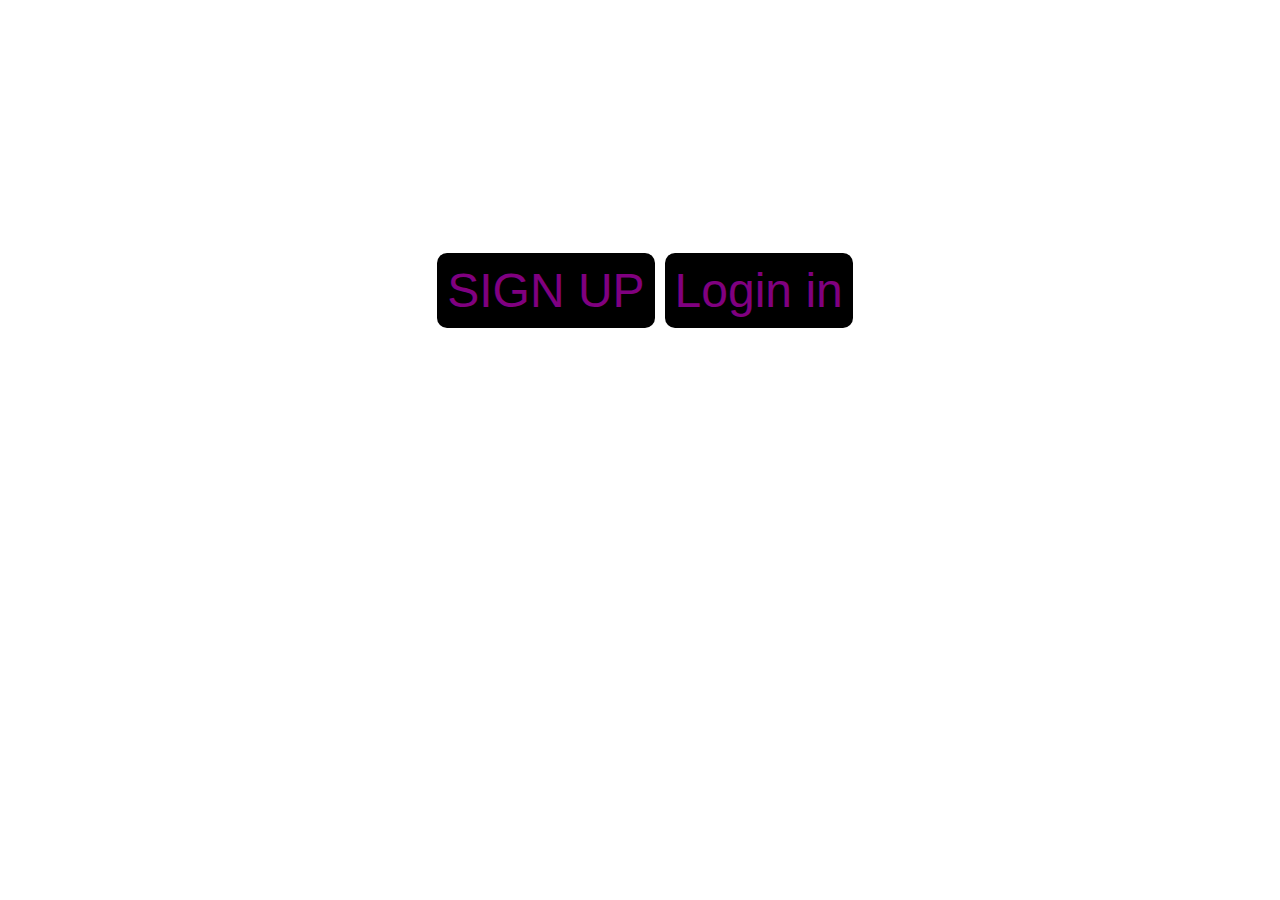
<file: form.html>
<!DOCTYPE html>
<html lang="en">
<head>
    <meta charset="UTF-8">
    <meta name="viewport" content="width=device-width, initial-scale=1.0">
    <title>Document</title>
    <link rel="stylesheet" href="css/form_tem.css" type="text/css">
</head>
<body>
    <div class = "Forms ">
        <div class="form-button">
        <button class="sign">SIGN UP</button>
       <button class="login">Login in</button>
       
    
    </div>
        <div class = "Signup">
            <form method = "post" action = "signup.php" class="content">
                <h2><span class="under">Re</span>gistration Form</h2>
                <button class="close">&times;</button>
                <label>
                    <h1>Personal Details</h1>
                </label> 
                <div class="form_con">         
                <label>
                    <p class="f_link">First Name</p>
                   
                    <input type="text" name="FirstName">
                                     <i></i>
                </label>
                <label>
                    <p class="f_link">Last Name</p>
                
                    <input type="text" name="LastName">
                    <i></i>
                </label>                 
                <label>
                    <p class="f_link">Username</p>
                 
                    <input type="text" name="Username">
                    <i></i>
                </label>
                <br>
            </div>
            <div class="form_con">
                <label>
                    <p class="f_link">Email</p>
                    
                    <input type="email" name="Email">
                    <i></i>
                </label>                    
                <label>
                    <p class="f_link">Phone Number</p>
                    <input type="text" name="PhoneNumber">
                    <i></i>
                </label>
                <label>
                    <p class="f_link">Age</p>
                    <input type="text" name="Age">
                    <i></i>
                </label>
                <br>
                <label>
                    <p class="f_link gender">Gender</p>
                   <select Name="Gender">
                    <br>
                    <option selected disabled > Choose ....</option>
                    <option>Male</option>
                    <option>Female</option>
                   </select>
                    </label>
                <br></div>
                <label>
                    <h1>Identity Details</h1>
                </label>
                <div class="form_con">
                
                <label>
                    <p class="f_link">Nationality</p>
                    <select name="Nationality">
                        <option selected disabled value="">Choose...</option>
                        <option>United state of America</option>
                        <option>Ghana</option>
                        <option>Nigeria</option>
                        <option>Cameroon</option>
                        <option>Niger</option>
                        <option>France</option>
                        <option>South Sudan</option>
                        <option>South Africa</option>
                        <option>Brazil</option>
                        <option>Canada</option>
                        <option>mexico</option>
                        <option>United Kingdom</option>
                        <option>Germany</option>
                        <option>Poland</option>
                        <option>Russia</option>
                        <option>Ukraine</option>
                        <option>India</option>
                        <option>China</option>
                    </select>
                    <i></i>
                </label>
                <label>
                    <p class="f_link">State</p>
                    <input type="text" name="State">
                    <i></i>
                </label>
                    <label>
                        <p class="f_link">Zip Code</p>
                        <input type="text" name="ZipCode">
                        <i></i>
                    </label>
                    <br></div>
                    <div class="form_con">
                    <label>
                        <p class="f_link">Enter Password</p>
                        <input type="password" name="F_Password">
                        <i></i>
                    </label>
                    <label>
                        <p class="f_link">Confirm Password</p>
                        <input type="password" name="Password">
                        <i></i>
                    </label></div>
                    <button type="submit" name="signup" class="register">Sign up</button>
            </form>
        </div>
        <div id="SignIn">
           
            <form method = "post" action = "signin.php" class="content signin">
                   <h1>LOGIN FORM</h1>
                <button class="close">&times;</button>
                <label>
                    <p class="f_link">Email</p>
                    <input type="email" name="Email">
                    <i></i>
                </label>
                <label>
                    <p class="f_link">Password</p>
                    <input type="password" name="Password">
                    <i></i>
                </label> 
                <br>
                <button type="submit" name="signin" class="loginin">Sign In</button>
            </form>
        </div>
    </div>
    <script>
        const register = document.querySelector('.sign');
const logi = document.querySelector(".login");
const close = document.querySelector(".close");
const signup = document.querySelector('.Signup');
const sign_in = document.querySelector('#SignIn');
const btc = document.querySelector('.hero_btc');
register.addEventListener('click', ()=>{
    signup.classList.add('active');
})
logi.addEventListener("click", ()=>{
    sign_in.classList.toggle('active')
})
btc.addEventListener("click", ()=>{
    sign_in.classList.toggle('active')
})

close.addEventListener('click', ()=>{
    signup.classList.remove("active");
    sign_in.classList.remove("active");   // remove class from the element
})

window.onclick = function(event) {
    if (event.target == signup) {
        signup.classList.remove("active");
    }
    else if(event.target == sign_in){
        sign_in.classList.remove("active")
    }
  }
    </script>
</body>
</html>
</file>
<file: css/form_tem.css>
.Signup,
#SignIn{
    display:none;
    position:absolute;
    z-index: 1;
    background-color: rgb(0,0,0);
    background-color: rgba(0,0,0,0.4);
    left: 0;
    top: 0;
    align-items:center;
    width: 100%; /* Full width */
    height: 130%; /* Full height */
    overflow: auto; /* Enable scroll if needed */
}
.content{
    background-color: #fefefe;
    margin: 3% auto; /* 15% from the top and centered */
    padding: 20px;
    border: 1px solid #888;
    width: 70%;
    height:125%;
    /* Could be more or less, depending on screen size */
}
.form-button{
    display: flex;
    position: relative;
    margin-top: 20%;
    
    align-items: center;
    justify-content: center;
}
.signin{
    height: 70%;
}
.under{
    font-size: 1.7rem;
    padding-bottom:0;
    border-bottom: 3px blue solid;
}
.close{
    position:relative;
    top:-5%;
    left:95%;
    width:40px;
    height:50px;
    border-radius:10px;
    border:none;
}
.Signup.active,
#SignIn.active{
    display: initial;
    position:fixed;
    align-items:center;
    justify-content:center;
    z-index: 10;
    background-color: rgb(46, 34, 212); /* Fallback color */
    background-color: rgba(16, 38, 236, 0.4); /* Black w/ opacity }*/
    transition: ease 4s;

}
.register{
    text-align:center;
    background:blue;
    margin-top:10px;
    padding:20px;
    padding-top:10px;
    font-size:1.3rem;
    color:white;
    width:270px;
    height: 50px;
    border-radius:10px;
    border:none;
}
.loginin{
    text-align:center;
    background:blue;
    margin-top:10px;
    padding:20px;
    padding-top:10px;
    font-size:1.5rem;
    color:white;
    width:270px;
    height: 50px;
    border-radius:10px;
    border:none;
}

.sign{
    padding:10px;
    margin-left:10px;
    font-size:3rem;
    color:purple;
    background:black;
    border:none;
    border-radius:10px;
}
.login{
    padding:10px;
    margin-left:10px;
    font-size:3rem;
    color:purple;
    background:black;
    border:none;
    border-radius:10px;
}
.form_con{
    display: flex;
    gap:30px;
    align-items:flex-start;

}
select, option{
    width:100px;
    height: 40px;
    border:5px double blue;
}
input{
    height: 40px;
    border-radius: 5px;
    color:black;
    border:3px beige solid;
    align-items:flex-start;
}
label h1{
    padding:20px;
}

.f_link{
    font-weight:600;
    padding:10px;
    text-align:flex-start;
}
@media only screen and (max-width: 1024px){
    .content{
        background-color: #fefefe;
        margin: 3% auto; /* 15% from the top and centered */
        padding: 20px;
        border: 1px solid #888;
        width: 90%;
        height:100vh;
    }
}
@media screen and (min-width :901px) and (max-width: 1023px){
    .content{
        background-color: #fefefe;
        margin: 3% auto; /* 15% from the top and centered */
        padding: 20px;
        border: 1px solid #888;
        width: 90%;
        height:100vh;
        /* Could be more or less, depending on screen size */
    }
    .sign{
        padding:10px;
        margin-left:0px;
        font-size:10px;
        color:purple;
        background:black;
        border:none;
        border-radius:10px;
    }
    .login{
        padding:10px;
        margin-left:0px;
        font-size:10px;
        color:purple;
        background:black;
        border:none;
        border-radius:10px;
    }
}
@media screen and (min-width: 768px) and (max-width: 899px){
    .content{
        background-color: #fefefe;
        margin: 2% auto; /* 15% from the top and centered */
        padding: 15px;
        border: 1px solid #888;
        width: 95%;
        height:120vh;
        /* Could be more or less, depending on screen size */
    }
    .gender{
        position: relative;
        justify-content: center;
        align-items: center;
    }
    select, option{
        width:70px;
        height: 40px;
        border:5px double blue;
    }
    input{
        height: 40px;
        border-radius: 5px;
        color:black;
        border:3px beige solid;
        align-items:flex-start;
    }
    label h1{
        padding:20px;
    }
    
    .f_link{
        font-weight:600;
        padding:10px;
        text-align:flex-start;
    }
}
@media screen and (min-width: 320px) and (max-width: 500px){
.Signup,
#SignIn{
    display:none;
    position:absolute;
    z-index: 1;
    background-color: rgb(0,0,0);
    background-color: rgba(0,0,0,0.4);
    left: 0;
    top: 0;
    align-items:center;
    width: 100%; /* Full width */
    height: 100%; /* Full height */
    overflow: auto; /* Enable scroll if needed */
}
.content{
    background-color: #fefefe;
    margin: 3% auto; /* 15% from the top and centered */
    padding: 20px;
    border: 1px solid #888;
    width: 70%;
    height:350vh;
    /* Could be more or less, depending on screen size */
}
.signin{
    height: 60%;
}
.under{
    font-size: 1.7rem;
    padding-bottom:0;
    border-bottom: 3px blue solid;
}
.close{
    position:relative;
    top:-0%;
    left:90%;
    width:40px;
    height:50px;
    border-radius:10px;
    border:none;
}
.form_con{
    display: flex;
    flex-direction: column;
    gap:30px;
    align-items:flex-start;

}
}
</file>
